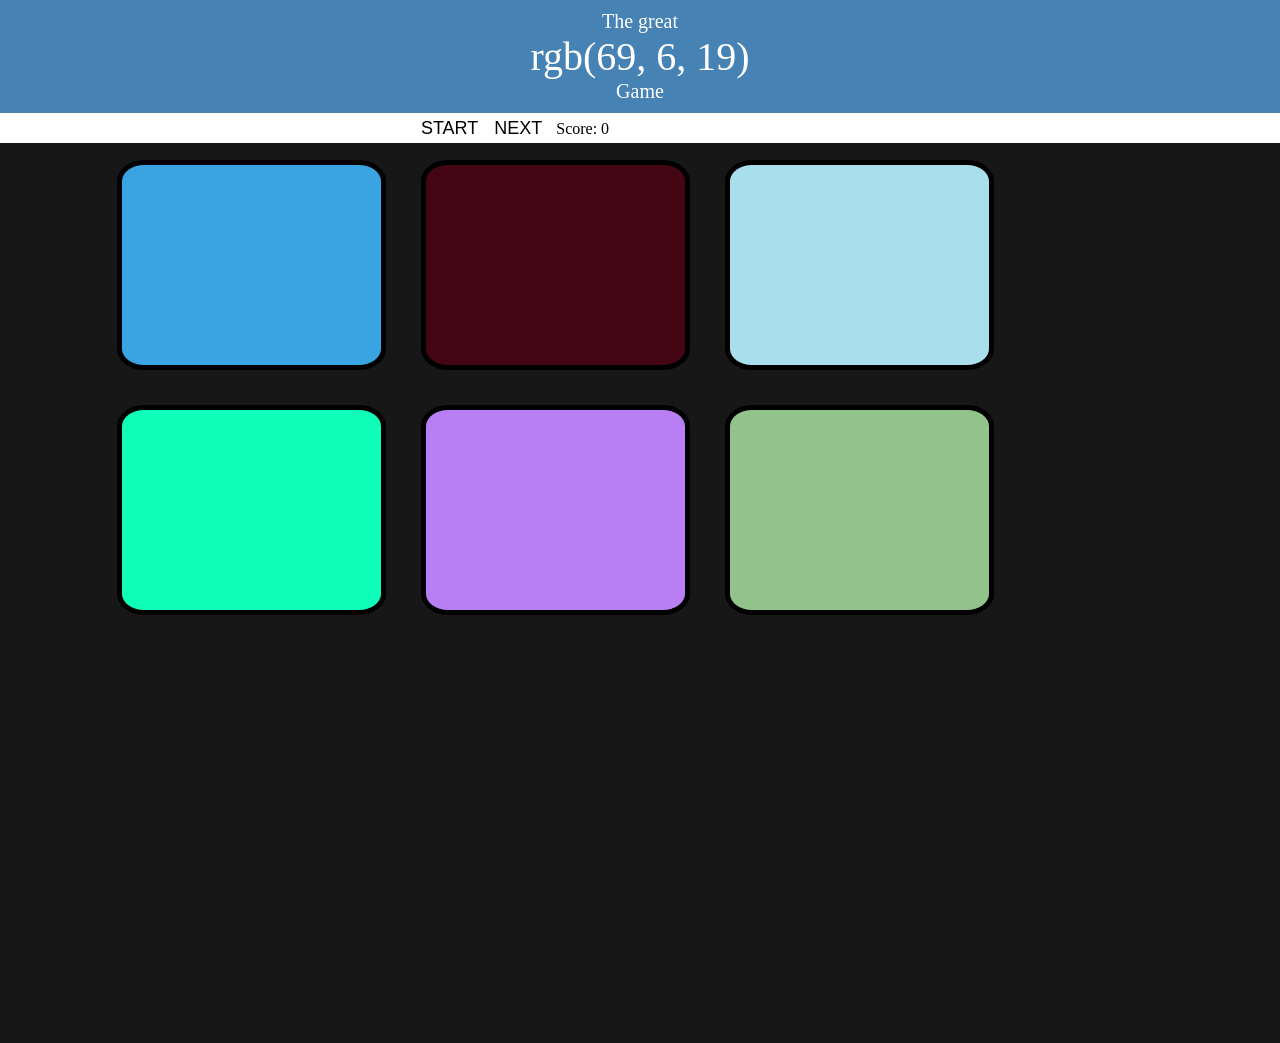
<file: RGB/index.html>
<html lang="en">
<head>
    <meta charset="UTF-8">
    <meta name="viewport" content="width=device-width, initial-scale=1.0">
    <meta http-equiv="X-UA-Compatible" content="ie=edge">
    <title>Document</title>
    <link rel="stylesheet" href="style.css">
</head>
<body>
    <h1> The great <br><span id="secretColor"></span><br>Game</h1>
    
    <!--Navigation/MENU -->
    <div class="stripe">
        <button id="start">start</button>
        <button id="next">next</button>
        <span id="result"></span>Score: <span id="score">0</span>
 
    </div>

    <!-- Empty Div/No Color Squares -->

<div class="container">
    <div class="square"></div>
    <div class="square"></div>
    <div class="square"></div>
    <div class="square"></div>
    <div class="square"></div>
    <div class="square"></div>
</div>


<script src="script.js"></script>
</body>
</html>
</file>
<file: RGB/style.css>
/* Default color theme designed for mobile and devices less than width 1024px OR iPad screen resolution */

/* Removing default value and style defined by browser  */
html,body{
    background-color:#171717;
    padding: 0;
    margin:0;
    font-family: roboto;
}

/* container that consists the whole game */
.container{
    width:800px;
    height: 100%;
    margin: 0 auto;
}


/* Empty div color boxesdefault property */
.square{
    height: 100%;
    width: 30%;
    height: 25px;
    background-color: purple;
    margin: 1.6%;
    float: left;
    border-radius:10%;  
    border: 5px solid black;
    transition-property: background-color;
    transition-duration: 0.6s;
}

/* Retust in Menu CSS */
#result{
    margin: 0 2px;
}

/* CSS for easy hard button, Feature will be realeased in future update */
#easy,#hard{
    display: inline-block;
}

/* The whole "The great rgb(27, 247, 36)Game" default property */

h1{
    margin: 0;
    background-color: steelblue;
    color:white;
    text-align: center;
    padding:10px 0%;
    font-family: tahoma;
    font-size: 20px;
    font-weight: normal;
}

/* span inside h1 representing RGB Value property*/
#secretColor{
    font-size: 200%;
}

/* Menu Stripe color */
.stripe{
    background-color: white;
    height: 30px;
    text-align: center;
}

/* default button color */
button{
    border: 0;
    background-color:
    white;
    font-size: 18px;
    height: 100%;
    font-family: sans-serif;
    text-transform: uppercase;
}

/* Default button hover */

button:hover{
    background-color: steelblue;
    color: white;
}

#score{
    margin-right:20%;
}
#result{
    margin-left:20%;
}

.skip{
    padding: 10px;
    border-color: tomato;
    color:white;
}


/* designed for tablets */
@media (max-width:600px){

.container{
    width:550px;
    margin: 0 auto;
    padding: 0 auto;
}


.square{
    height: 100%;
    width: 6.4%;
    height: 25%;
    background-color: purple;
    margin: 1.6%;
    float: left;
    border-radius:10%;  
    border: 5px solid black;
}

#result{
    margin: 0 2px;
}

#easy,#hard{
    display: inline-block;
}

html,body{
    background-color:#171717;
    padding: 0;
    margin:0;
    font-family: roboto;
}

h1{
    margin: 0;
    background-color: steelblue;
    color:white;
    text-align: center;
    padding:10px 0%;
    font-family: tahoma;
    font-size: 20px;
    font-weight: normal;
}

#secretColor{
    font-size: 200%;
}

.stripe{
    background-color: white;
    height: 30px;
    text-align: center;
    margin: 0 auto;
}

button{
    border: 0;
    background-color:
    white;
    font-size: 18px;
    height: 100%;
    font-family: sans-serif;
    text-transform: uppercase;
}

button:hover{
    background-color: steelblue;
    color: white;
}



#score{
    margin-right:20%;
}
#result{
    margin-left:20%;
}

.skip{
    padding: 10px;
    border-color: tomato;
    color:white;
}

}

/* Desktp css property when screen size changes */
@media (min-width:768px){    
    .container{
        width:1080px;
    }
    .square{
        height: 200px;
        width: 24%;
        border: 5px solid black;
    }
    #result{
        margin: 0 2px;
    }

    #easy,#hard{
        display: inline-block;
    }

}
</file>
